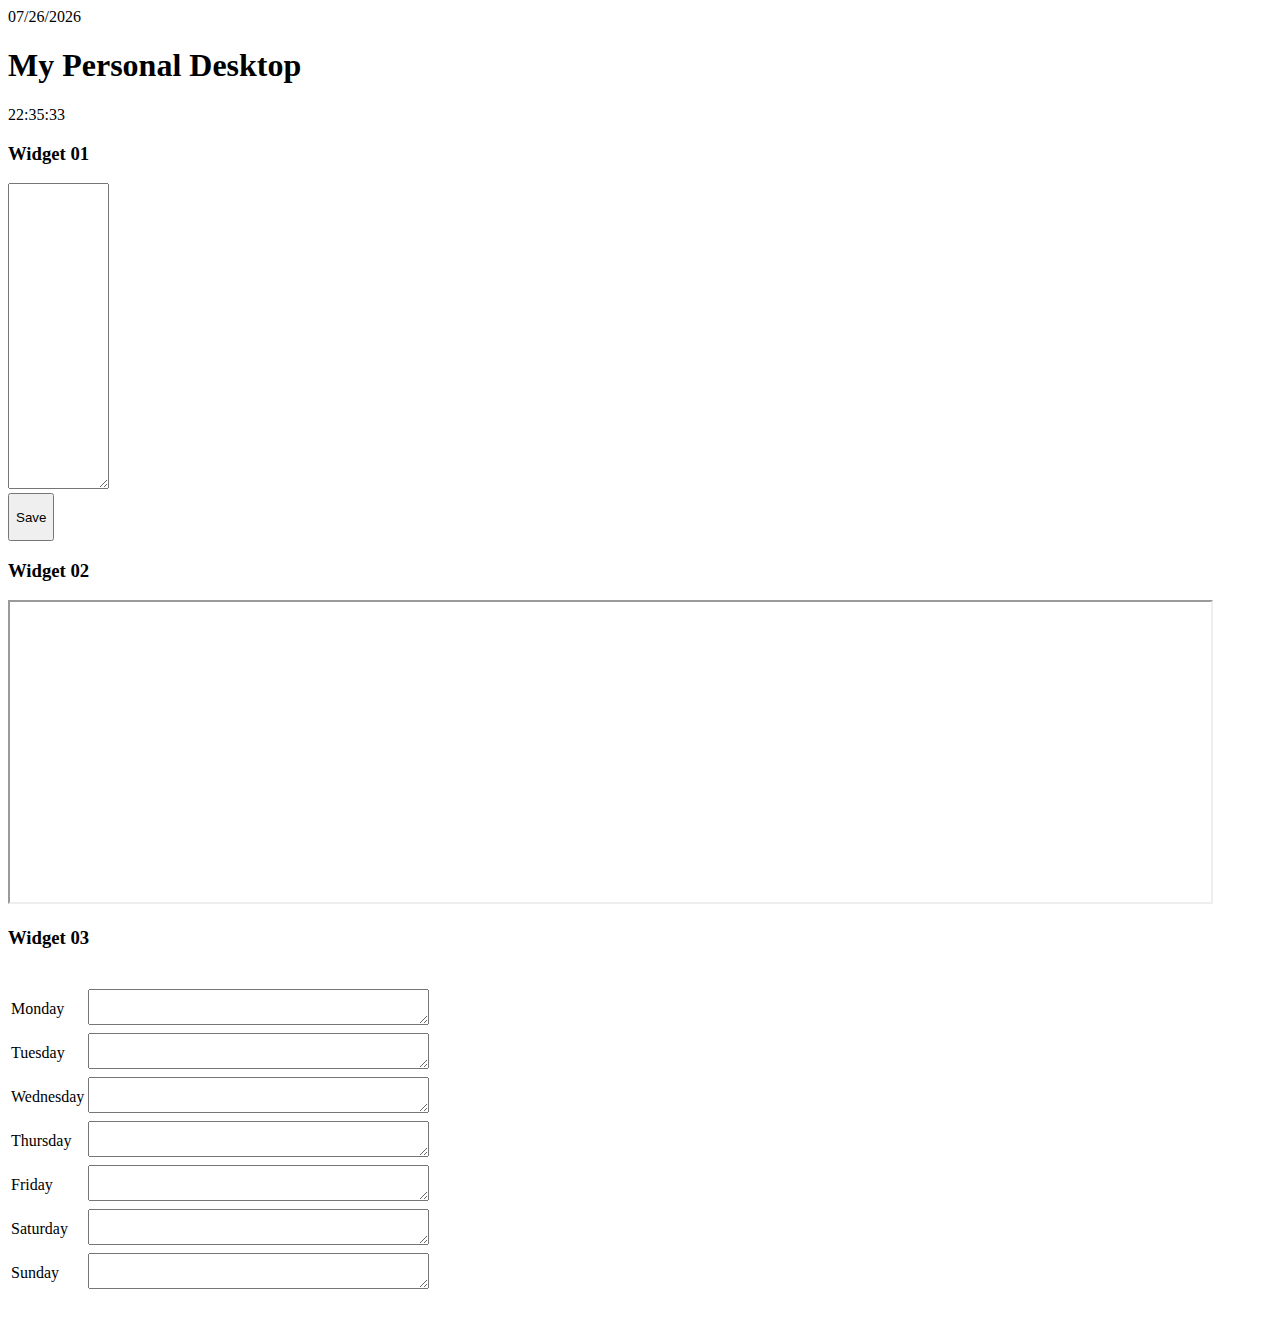
<file: templates/index.html>
<!DOCTYPE html>
<html lang="en">
<head>
    <meta charset="UTF-8">
    <meta name="viewport" content="width=device-width, initial-scale=1.0">
    <title>My Online Desktop</title>
    <link ref="stylesheet" href="/static/style.css">
    <script src="https://ajax.googleapis.com/ajax/libs/jquery/3.5.1/jquery.min.js"></script>
    <script src="/static/scripts.js"></script>

    <link rel="preconnect" href="https://fonts.googleapis.com">
<link rel="preconnect" href="https://fonts.gstatic.com" crossorigin>
<link href="https://fonts.googleapis.com/css2?family=Pacifico&family=ZCOOL+KuaiLe&display=swap" rel="stylesheet">

</head>
<body onload="startTime()">
    <div class="container">
        <div class="top">
            <div id="date">Date</div>
            <h1>My Personal Desktop</h1>
            <div id="clock"></div>
        </div>
        <div class="main">
           
            <div class="widget">
                <h3>Widget 01</h3>
                
                <div class="text-center">
                    <textarea id="note-area" name="message" rows="20" cols="10"></textarea>
                <div>
                <button id="saveNotebtn"> 
                    <p> Save </p>
                </button>
            </div>
            </div>


            </div>
            <div class="widget">
                <h3>Widget 02</h3>
                <iframe width="95%" height="300" src="https://www.youtube.com/embed/ofnCdC8P70g" title="YouTube video player" frameborder="2" allow="accelerometer; autoplay; clipboard-write; encrypted-media; gyroscope; picture-in-picture; web-share" allowfullscreen></iframe>
            </div>
            <div class="widget">
                <h3>Widget 03</h3>

                <br>

                <table class="center">
                   
                    <tr>
                        <td> Monday </td>
                        <td>
                            <textarea id="mon" class="weekday" cols="40" rows="2"></textarea>
                        </td>
                    </tr>

                    <tr>
                        <td> Tuesday </td>
                        <td>
                            <textarea id="tues" class="weekday" cols="40" rows="2"></textarea>
                        </td>
                    </tr>

                    <tr>
                        <td> Wednesday </td>
                        <td>
                            <textarea id="wed" class="weekday" cols="40" rows="2"></textarea>
                        </td>
                    </tr>

                    <tr>
                        <td> Thursday </td>
                        <td>
                            <textarea id="thurs" class="weekday" cols="40" rows="2"></textarea>
                        </td>
                    </tr>

                    <tr>
                        <td> Friday </td>
                        <td>
                            <textarea id="fri" class="weekday" cols="40" rows="2"></textarea>
                        </td>
                    </tr>

                    <tr>
                        <td> Saturday </td>
                        <td>
                            <textarea id="sat" class="weekday" cols="40" rows="2"></textarea>
                        </td>
                    </tr>


                    <tr>
                        <td> Sunday </td>
                        <td>
                            <textarea id="sun" class="weekday" cols="40" rows="2"></textarea>
                        </td>
                    </tr>

                    

                </table>


            </div>
        </br>

            </div>
            


        </div>
    </div>
</body>

<script>

try{
    var loadNotes = localStorage.getItem("notes");
}
catch(err){
    var loadNotes = "Enter Your Note and Click 'Save'";
}
$('#note-area').val(loadNotes);



var sp = "/"
var today = new Date();

var dd = today.getDate();
var mm = today.getMonth() + 1; 
var yyyy  = today.getFullYear();

if(dd<10) dd='0'+dd;
if(mm<10) mm='0'+mm;

$("#date").html(mm+sp+dd+sp+yyyy);


$("#saveNotebtn").click(function(){
    var currentNotes = $("#note-area").val();
    localStorage.setItem("notes", currentNotes); 
});








</script>
</html>
</file>
<file: static/style.css>
body{
    font-family: 'Pacifico', cursive;
    color: beige;
    margin: 0;
}

.container{
    background-image: url("static/img/purple_night_sky_gif.gif");
    background-size: cover;
    background-size: cover;
    background-repeat: no-repeat;

}

button{
    font-family: 'Trebuchet MS', 'Lucida Sans Unicode', 'Lucida Grande', 'Lucida Sans', Arial, sans-serif;
    color: rgba(0, 0, 0, 0.8);
    background-color: beige;
    font-size: 18px;
    border-radius: 5px;
    padding: 5px 10px;
    width: 70px;
    border-style: none;
    border: solid 2px beige;
    margin-top: 10px;

}

button:hover{
    background-color: rgba(0, 0, 0, 0.7);
    color: beige;
}


.top{
    background-color: rgba(0,0,0,0.5);
    height: 10vh;
    text-align: center;
    padding: 10px;
    border-radius: 10px;
    margin: 0 20px;
}

#date{
    font-family: 'ZCOOL KuaiLe', sans-serif;
    position:absolute;
    top:4vh;
    left: 50px;
    font-size: 20px;
    border: 2px solid beige;
    padding: 5px;
    width: 120px;
    border-radius: 5px;

}

#clock{
    font-family: 'ZCOOL KuaiLe', sans-serif;
    position:absolute;
    top:4vh;
    right: 50px;
    font-size: 20px;
    border: 2px solid beige;
    padding: 5px;
    width: 120px;
    border-radius: 5px;

}

h1{
    margin: auto;
    margin-top: 2.8vh;
}

.main{
    display: flex;
    height: 90vh; 
    max-width: 98vw;
    margin: auto;
}

.widget{
    font-family: 'Pacifico', cursive;
    height: 80vh;
    background-color: rgba(0,0,0,0.4); 
    margin: 8px;
    padding: 5px;
    padding-top: 0px;
    width: 32%;
    min-width: 300px;
    text-align: center;
    border-radius: 10px;
}





.notepad{
    max-width: 30vw;
    font-size: 20px;
}

#note-area{
    font-family: 'Pacifico', cursive;
    font-size: 18px;
    max-width: 28vw;
    max-height: 58vh;
    min-height: 25vh;
    border-radius: 10px;
}

.center{
    margin-left: auto;
    margin-right: auto;

}

.weekday{
    width: 20vw;
    height: 6vh;
    border-radius: 4px;
}
</file>
